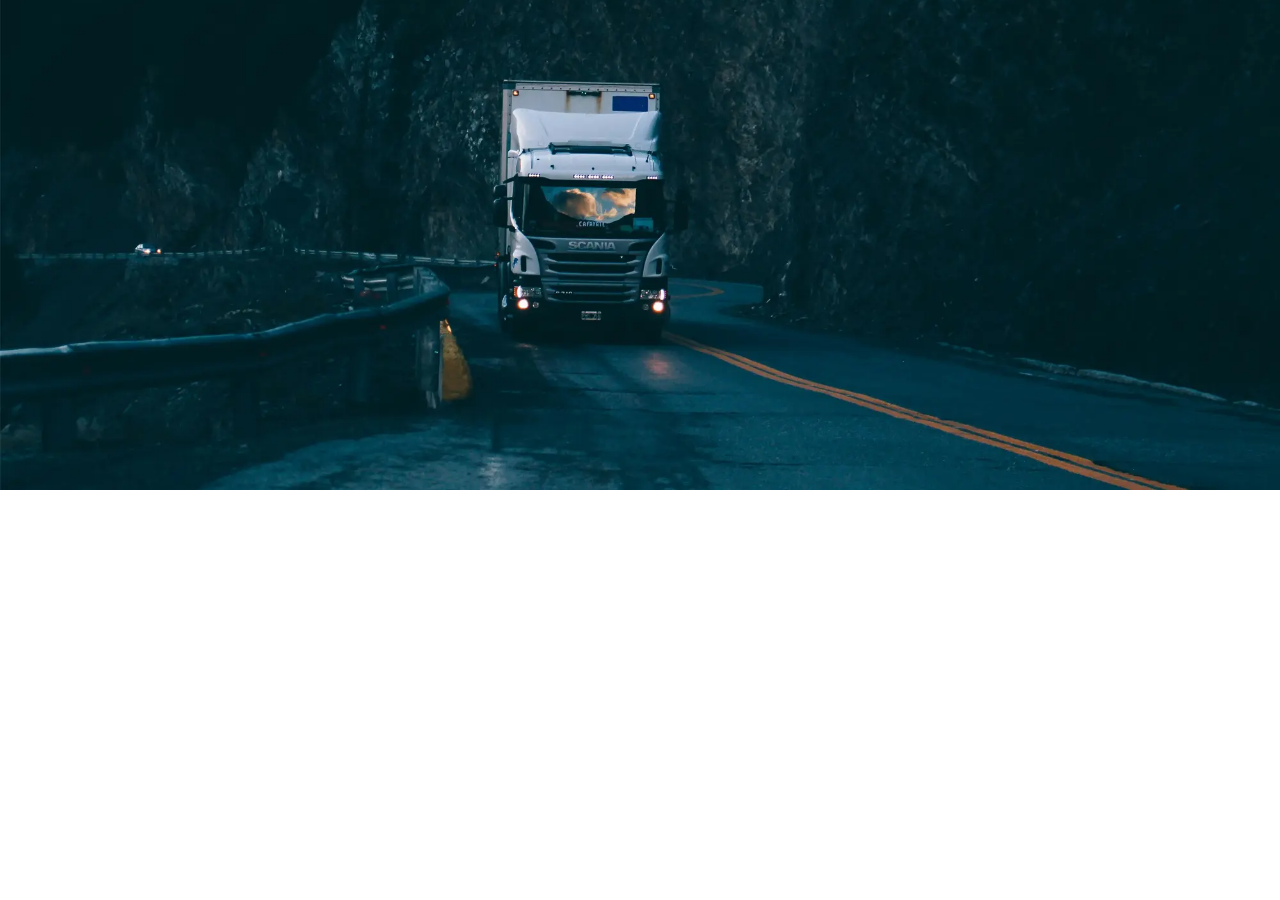
<file: index.html>
<!DOCTYPE html>
<html lang="en">
<head>
    <meta charset="UTF-8">
    <meta name="viewport" content="width=device-width, initial-scale=1.0">
    <title>Tre Kronor Transport</title>
    <link rel="stylesheet" href="style.css">
</head>
<body>

</body>
</html>
</file>
<file: style.css>
*{
    box-sizing:border-box;
    margin: 0;
}

body {
  background-image: url(./img/seb-creativo-3jG-UM8IZ40-unsplash.webp);
  background-size: cover;
  background-repeat: no-repeat;
  background-position: center -150px; /* move it down */
}


header {
    display: flex;

}

nav {
padding-left: 15%;
display:flex;
width: 100vw;
height: 5vh;
background-color: #ffffff24;
justify-content: flex-start;
}

ul {
    list-style-type: none;
    display:flex;
}

li {
    display: inline-block;
    margin: 15%;
}

#header-logo {
    display:flex;

}
</file>
